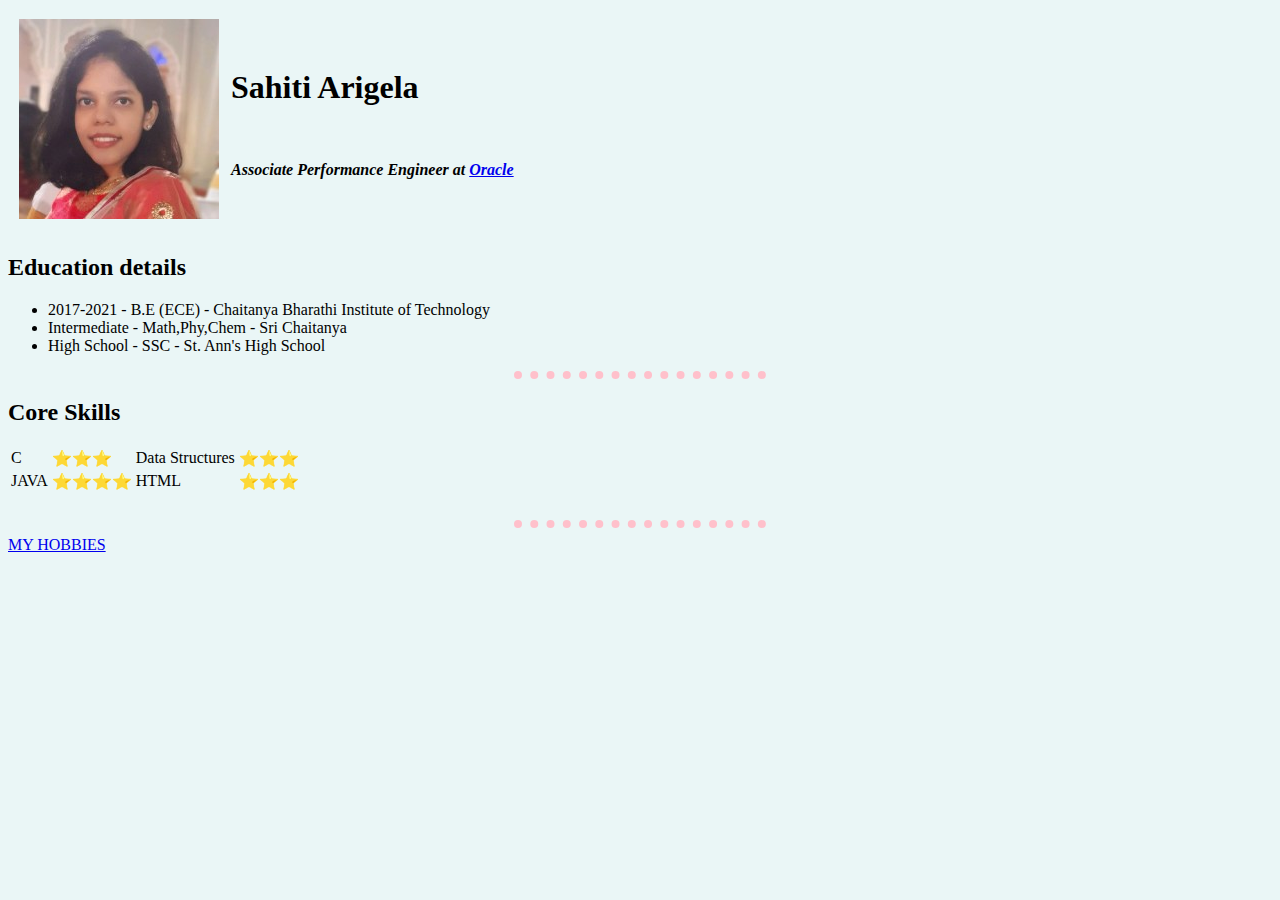
<file: index.html>
<!DOCTYPE html>
<html lang="en" dir="ltr">

<head>
  <meta charset="utf-8">
  <title>Sahiti's Personal Site</title>
  <link rel="stylesheet" href="css/styles.css">
</head>

<body>
  <table cellspacing = '10'>
    <tr>
      <td><img src="images/sahiti.jfif" alt="Profile picture"></td>
      <td><h1>Sahiti Arigela</h1> <br>
      <p><em><b>Associate Performance Engineer at <strong><a href="https://www.oracle.com/welcome-to-oracle/work-we-do/">Oracle</a></strong></b></em></p>
      </td>
    </tr>

  </table>

  <h2>Education details</h2>
  <ul>
    <li>2017-2021    - B.E (ECE)     - Chaitanya Bharathi Institute of Technology</li>
    <li>Intermediate - Math,Phy,Chem - Sri Chaitanya</li>
    <li>High School  - SSC           - St. Ann's High School</li>
  </ul>
  <hr>
  <h2>Core Skills</h2>
  <table>
    <tr>
      <td>C</td>
      <td>⭐⭐⭐</td>
      <td>Data Structures</td>
      <td>⭐⭐⭐</td>
    </tr>
    <tr>
      <td>JAVA</td>
      <td>⭐⭐⭐⭐</td>
      <td>HTML</td>
      <td>⭐⭐⭐</td>
    </tr>
  </table>
  <br>
  <hr>
  <!--<h2>Hobbies</h2>
  <ol type='i'>
    <li>Cooking</li>
    <li>Reading</li>
    <li>Playing Guitar</li>
  </ol>-->
<a href="hobbies.html">MY HOBBIES</a>
</body>

</html>
</file>
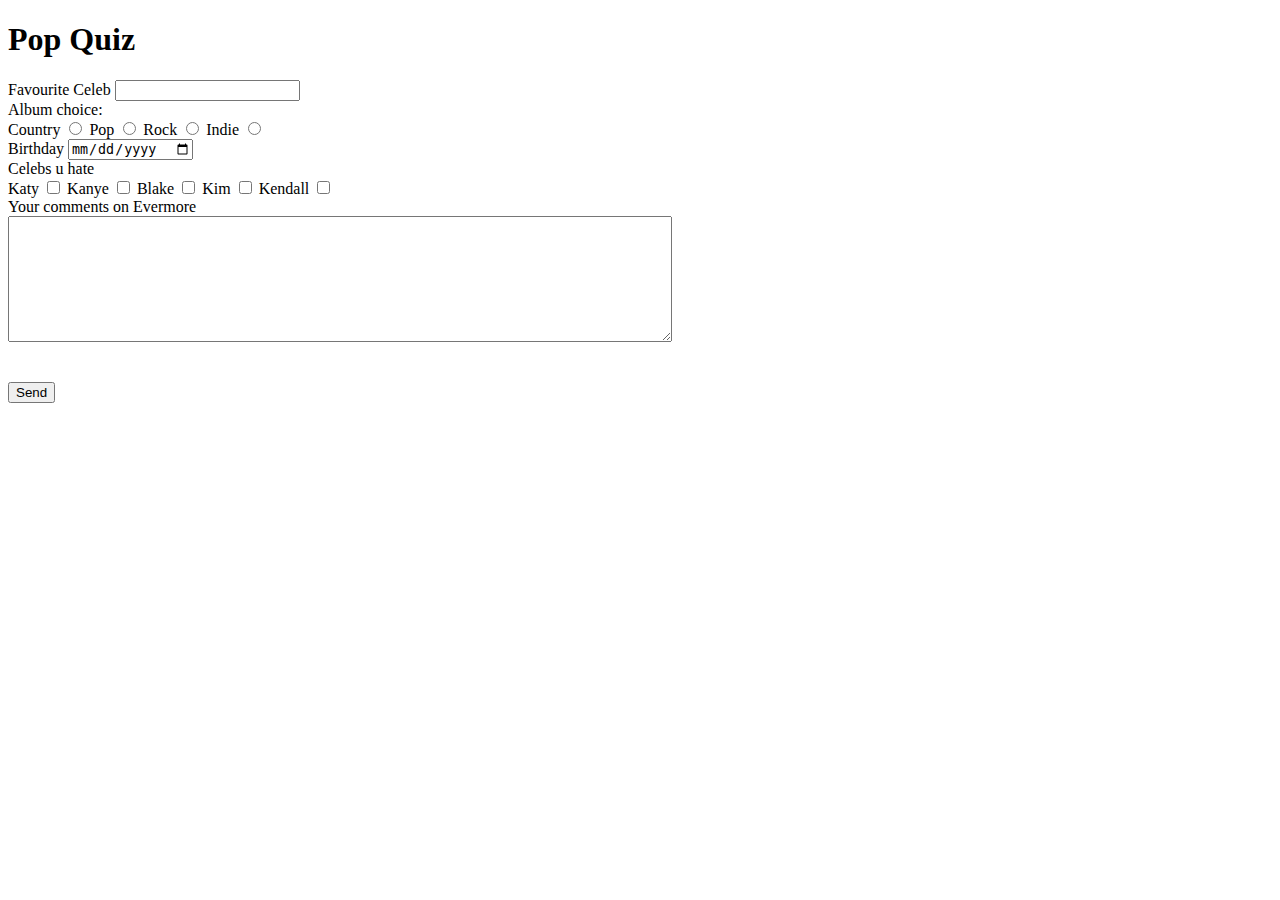
<file: Form.html>
<!DOCTYPE html>
<html lang="en" dir="ltr">
  <head>
    <meta charset="utf-8">
    <title>Create a form</title>
  </head>
  <body>
    <h1>Pop Quiz</h1>
    <form action="mailto:sahiti.arigela99@gmail.com" method="post" encoding=text/plain>
      <label>Favourite Celeb</label>
      <input type="text" name="" value="">
      <br>
      <label>Album choice: </label>
      <br>
      <label>Country</label>
        <input type="radio" name="" value="">
      <label>Pop</label>
        <input type="radio" name="" value="">
      <label>Rock</label>
        <input type="radio" name="" value="ROCK!!!">
      <label>Indie</label>
      <input type="radio" name="" value="">
      <br>
      <label>Birthday</label>
      <input type="date" name="" value="">
      <br>
      <label>Celebs u hate</label><br>
      <label>Katy</label>
      <input type="checkbox" name="" value="Katy">
        <label>Kanye</label>
      <input type="checkbox" name="" value="Kanye">
        <label>Blake</label>
      <input type="checkbox" name="" value="Blake">
        <label>Kim</label>
      <input type="checkbox" name="" value="Kim">
        <label>Kendall</label>
      <input type="checkbox" name="" value="Kendall"><br>
      <label>Your comments on Evermore</label><br>
      <textarea name="Thoughts" rows="8" cols="80"></textarea>
        <br><br><br>
      <input type="submit" name="" value="Send">

    </form>

  </body>
</html>
</file>
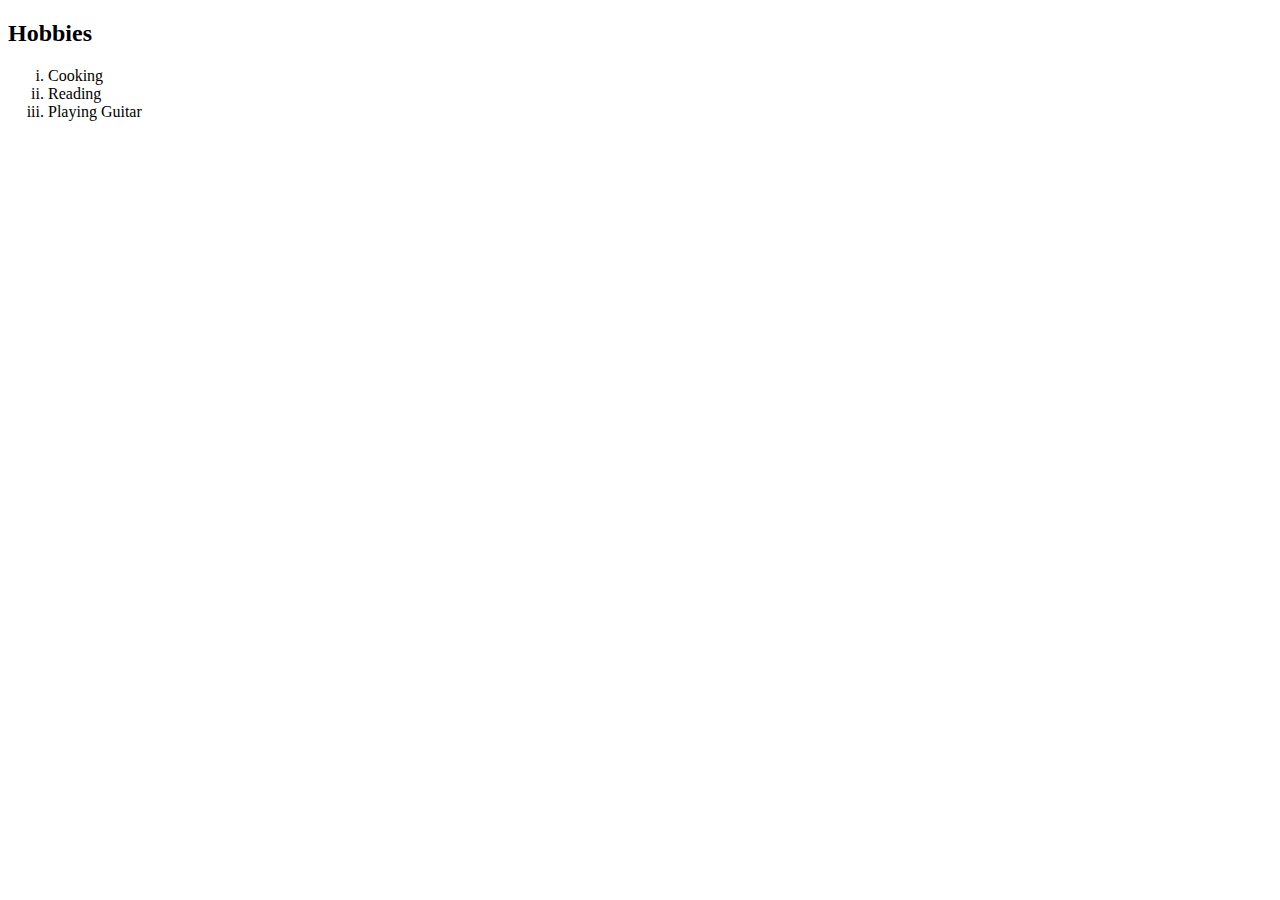
<file: hobbies.html>
<!DOCTYPE html>
<html lang="en" dir="ltr">

<head>
  <meta charset="utf-8">
  <title>MY HOBBIES</title>
</head>

<body>
  <h2>Hobbies</h2>
  <ol type='i'>
    <li>Cooking</li>
    <li>Reading</li>
    <li>Playing Guitar</li>
  </ol>

</body>

</html>
</file>
<file: css/styles.css>
body
{
  background-color:#EAF6F6;
}
hr
{
  border-style:dotted none none;
  border-width: 8px;
  width: 20%;
  color: pink;
}
</file>
